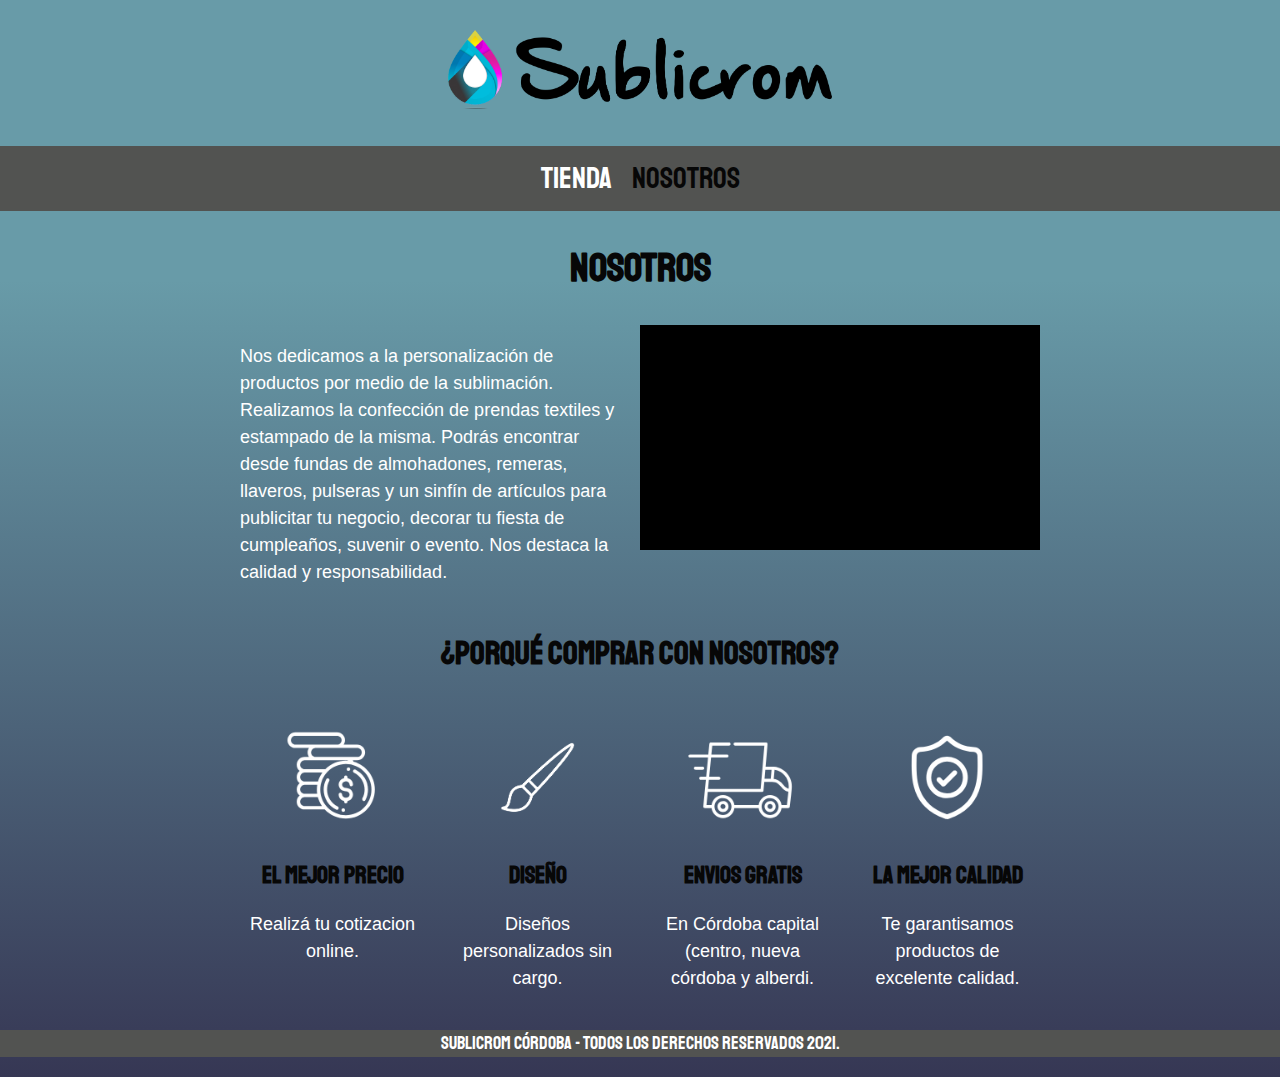
<file: WebSublicrom/nosotros.html>
<!DOCTYPE html>
<html lang="en">

<head>
    <meta charset="UTF-8">
    <meta http-equiv="X-UA-Compatible" content="IE=edge">
    <meta name="viewport" content="width=device-width, initial-scale=1.0">
    <title>Nosotros</title>
    <link rel="stylesheet" href="css/normalize.css">
    <link rel="stylesheet" href="css/style.css">
    <link rel="preconnect" href="https://fonts.googleapis.com">
    <link rel="preconnect" href="https://fonts.gstatic.com" crossorigin>
    <link href="https://fonts.googleapis.com/css2?family=Staatliches&display=swap" rel="stylesheet">
</head>

<body>
    <header class="header">
        <a href="index.html">
            <img class="header__logo" src="img/logo.png" alt="Logotipo">
        </a>

    </header>
    <nav class="navegacion">
        <a class="navegacion__enlase " href="index.html">Tienda</a>
        <a class="navegacion__enlase navegacion__enlase--activo" href="nosotros.html">Nosotros</a>
    </nav>
    <main class="contenedor">
        <h1>Nosotros</h1>
        <div class="nosotros">
            <div class="nosotros__contenido">
                <p>
                    Nos dedicamos a la personalización de productos por medio de la sublimación.
                    Realizamos la confección de prendas textiles y estampado de la misma.
                    Podrás encontrar desde fundas de almohadones, remeras, llaveros, pulseras y un sinfín de artículos
                    para publicitar tu negocio, decorar tu fiesta de cumpleaños, suvenir o evento.
                    Nos destaca la calidad y responsabilidad.
                </p>
            </div>
            <video class="nosotros__imagen" autoplay loop>
                <source src="img/Sublicrom intro .webm" type="video/webm">
            </video>
        </div>
    </main>
    <section class="contenedor comprar">
        <h2 class="comprar__titulo">¿porqué comprar con nosotros? </h2>
        <div class="bloques">
            <div class="bloque">
                <img src="img/icono_1.png" alt="porque comprar">
                <h3 class="bloque__titulo"> El mejor precio</h3>
                <p>Realizá tu cotizacion online. </p>
            </div>
            <div class="bloque">
                <img src="img/icono_2.png" alt="porque comprar">
                <h3 class="bloque__titulo">Diseño</h3>
                <p>Diseños personalizados sin cargo.</p>
            </div>
            <div class="bloque">
                <img src="img/icono_3.png" alt="porque comprar">
                <h3 class="bloque__titulo"> Envios Gratis</h3>
                <p>En Córdoba capital (centro, nueva córdoba y alberdi.</p>
            </div>
            <div class="bloque">
                <img src="img/icono_4.png" alt="porque comprar">
                <h3 class="bloque__titulo"> La mejor calidad</h3>
                <p>Te garantisamos productos de excelente calidad.</p>
            </div>
        </div>

    </section>



    <footer class="footer">
        <p class="footer__texto">
            Sublicrom Córdoba - Todos los derechos reservados 2021.
        </p>
    </footer>
</body>

</html>
</file>
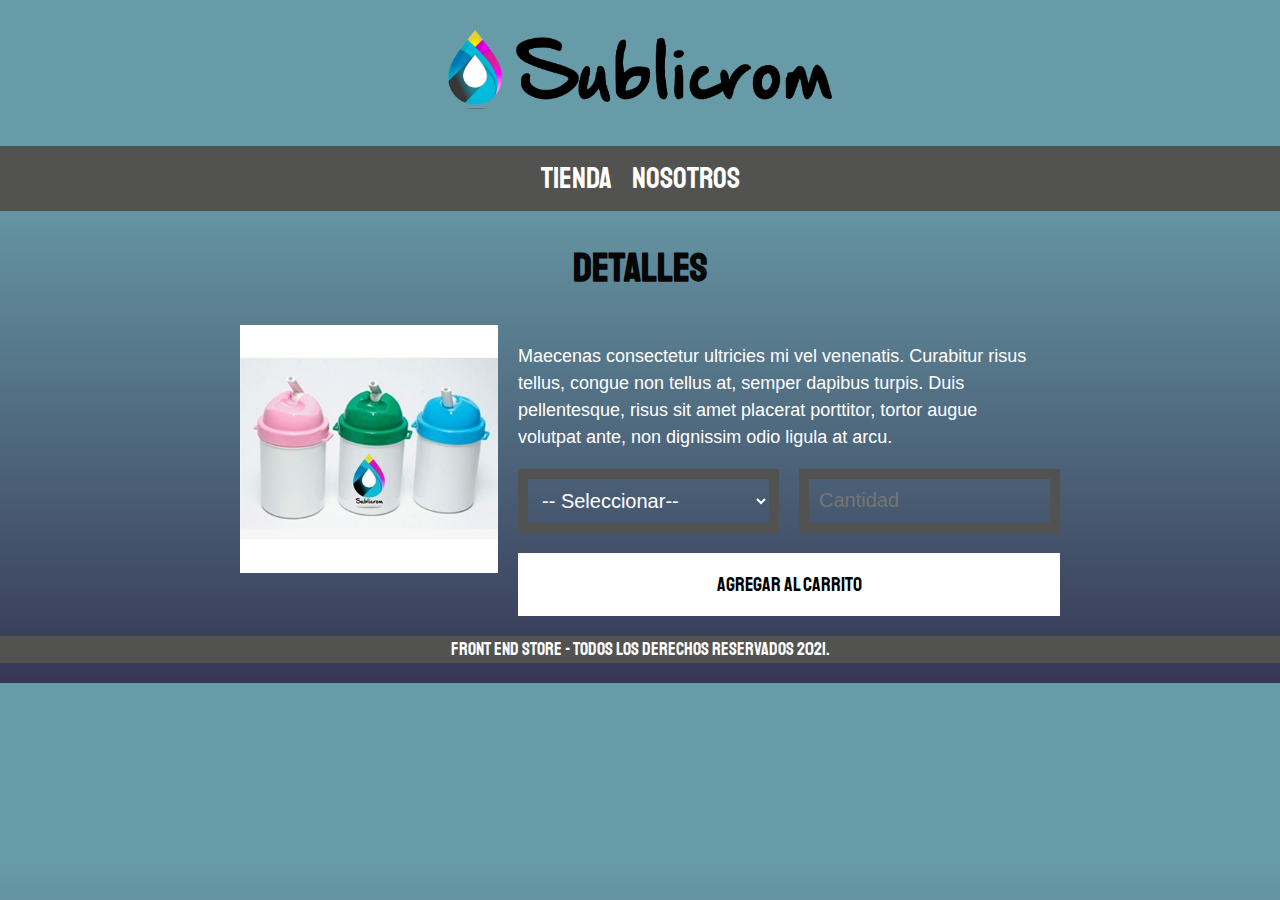
<file: WebSublicrom/producto.html>
<!DOCTYPE html>
<html lang="en">

<head>
    <meta charset="UTF-8">
    <meta http-equiv="X-UA-Compatible" content="IE=edge">
    <meta name="viewport" content="width=device-width, initial-scale=1.0">
    <title>Producto</title>
    <link rel="stylesheet" href="css/normalize.css">
    <link rel="stylesheet" href="css/style.css">
    <link rel="preconnect" href="https://fonts.googleapis.com">
    <link rel="preconnect" href="https://fonts.gstatic.com" crossorigin>
    <link href="https://fonts.googleapis.com/css2?family=Staatliches&display=swap" rel="stylesheet">
</head>

<body>
    <header class="header">
        <a href="index.html">
            <img class="header__logo" src="img/logo.png" alt="Logotipo">
        </a>

    </header>
    <nav class="navegacion">
        <a class="navegacion__enlase " href="index.html">Tienda</a>
        <a class="navegacion__enlase " href="nosotros.html">Nosotros</a>
    </nav>
    <main class="contenedor">
        <h1>Detalles</h1>

        <div class="camisa">
            <img class="camisa__imagen" src="img/3.jpg" alt="Imagen del Producto">

            <div class="camisa__contenido">
                <p>Maecenas consectetur ultricies mi vel venenatis. Curabitur risus tellus, congue non tellus at, semper dapibus turpis. Duis pellentesque, risus sit amet placerat porttitor, tortor augue volutpat ante, non dignissim odio ligula at arcu.</p>

                <form class="formulario">
                    <select class="formulario__campo">
                        <option disabled selected>-- Seleccionar--</option>
                        <option>Chica</option>
                        <option>Mediana</option>
                        <option>Grande</option>
                    </select>
                    <input class="formulario__campo" type="number" placeholder="Cantidad" min="1">
                    <input class="formulario__submit" type="submit" value="Agregar al Carrito">
                </form>
            </div>
        </div>
    </main>
    <footer class="footer">
        <p class="footer__texto">
            Front End Store - Todos los derechos reservados 2021.
        </p>
    </footer>
</body>

</html>
</file>
<file: WebSublicrom/css/style.css>
:root {
  --primario: #161416;
  --primarioOscuro: #525351;
  --gradiente: linear-gradient(180deg, rgba(104,155,168,1) 26%, rgba(54,55,84,1) 100%);
  --secundario: #070707;
  --secundarioOscuro: rgb(233, 287, 2);
  --blanco: #fff;
  --negro: #000;
  --fuentePrincipal: "Staatliches", cursive;
}
html {
  box-sizing: border-box;
  font-size: 62.5%; /*1REM = 10PX*/
}
*,
*:before,
*:after {
  box-sizing: inherit;
}

/** globales**/
body {
  background: var(--gradiente);
  font-size: 1.6rem;
  line-height: 1.5; /*interlineado con respecto a la fuente*/
}
p {
  font-size: 1.8rem;
  font-family: Arial, Helvetica, sans-serif;
  color: var(--blanco);
}
a {
  text-decoration: none;
}
img {
  width: 100%;
}
.contenedor {
  max-width: 80rem;
  margin: 0 auto;
}
h1,
h2,
h3 {
  text-align: center;
  color: var(--secundario);
  font-family: var(--fuentePrincipal);
}

h1 {
  font-size: 4rem;
}
h2 {
  font-size: 3.2rem;
}
h3 {
  font-size: 2.4rem;
}
/**header**/
.header {
  display: flex;
  justify-content: center;
}
.header__logo {
  margin: 3rem 0;
  width: 30vw;
}
.contenedor .slogan{
  margin-bottom: 2rem;
}
/*footer*/
.footer {
  background-color: var(--primarioOscuro);
  margin: 2rem 0;
}
.footer__texto {
  text-align: center;
  font-family: var(--fuentePrincipal);
}

/**Navegacion**/
.navegacion {
  background-color: var(--primarioOscuro);
  padding: 1rem 0;
  display: flex;
  justify-content: center;
  gap: 2rem;
}
.navegacion__enlase {
  font-family: var(--fuentePrincipal);
  color: var(--blanco);
  font-size: 3rem;
  margin: 0;
}
.navegacion__enlase--activo,
.navegacion__enlase:hover {
  color: var(--secundario);
}
/*Grid*/
.grid {
  display: grid;
  grid-template-columns: repeat(2, 1fr);
  gap: 2rem;
}
@media screen and (min-width: 768px) {
  .grid {
    grid-template-columns: repeat(3, 1fr);
  }
}
/*Productos*/
.producto {
  background-color: var(--primarioOscuro);
  padding: 1rem;
}

.producto__informacion {
}
.producto__nombre {
  font-size: 4rem;
}
.producto__precio {
  font-size: 2.8rem;
  color: var(--secundario);
}
.producto__nombre,
.producto__precio {
  font-family: var(--fuentePrincipal);
  margin: 1rem 0;
  text-align: center;
  line-height: 1.2;
}
.grafico {
  background-repeat: no-repeat;
  background-size: cover;
  min-height: 30rem;
  grid-column: 1/3;
}
.grafico--camisas {
  background-image: url("../img/grafico1.jpg");
  grid-row: 2/3;
}
.grafico--node {
  background-image: url("../img/grafico2.jpg");
  grid-row: 8/9;
}
@media (min-width: 768px) {
  .grafico--node {
    grid-row: 5/6;
    grid-column: 2/4;
  }
}

.nosotros {
  display: grid;
  grid-template-rows: repeat(2, auto);
}
.nosotros__imagen {
  grid-row: 1/2;
  width:40rem;
}

.bloques {
  display: grid;
  grid-template-columns: repeat(2, 1fr);
  gap:2rem;
}
.bloque {
  text-align: center;
}
.bloque__titulo {
  margin: 0;
}
/*Pagina producto*/

@media (min-width: 768px) {
  .nosotros {
    grid-template-columns: repeat(2, 1fr);
    column-gap: 2rem;
  }
  .nosotros__imagen {
    grid-column: 2/3;
  }
  .bloques {
    grid-template-columns: repeat(4, 1fr);
  }
  .camisa {
    display: grid;
    grid-template-columns: repeat(2, 1fr);
    column-gap: 2rem;
  }
}
.formulario {
display:grid;
grid-template-columns: 50% 50%;
gap:2rem;
}
.formulario__campo {
border:1rem solid var(--primarioOscuro);
background-color: transparent;
color:var(--blanco);
font-size: 2rem;
font-family: Arial, Helvetica, sans-serif;
padding:1rem; 
}
.formulario__submit {
  background-color: var(--blanco);
  border:none;
  font-size:2rem;
  font-family: var(--fuentePrincipal);
  padding: 2rem;
  transition: background-color .3s ease;
  grid-column:1/3;
}
.formulario__submit:hover {
  cursor:pointer;
  background-color: rgb(0, 0, 0);
  color:#ffff;
}
</file>
